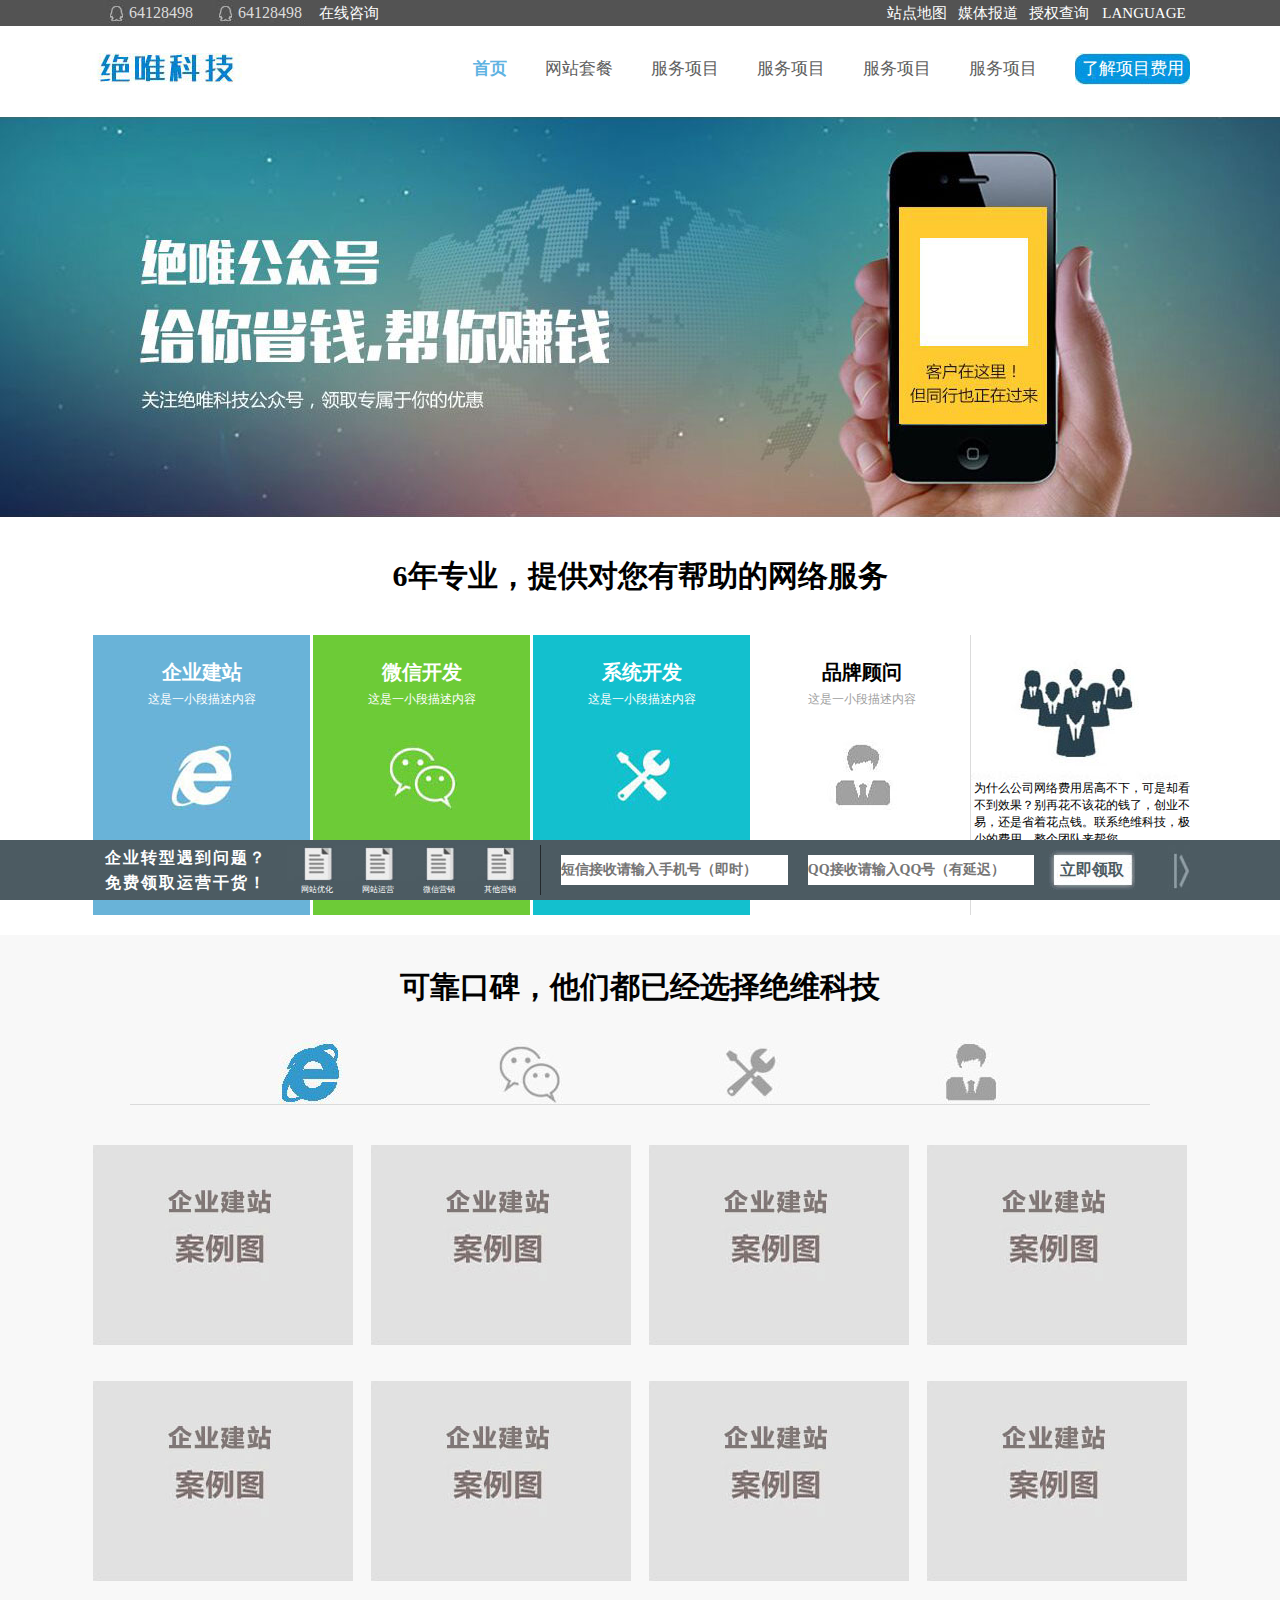
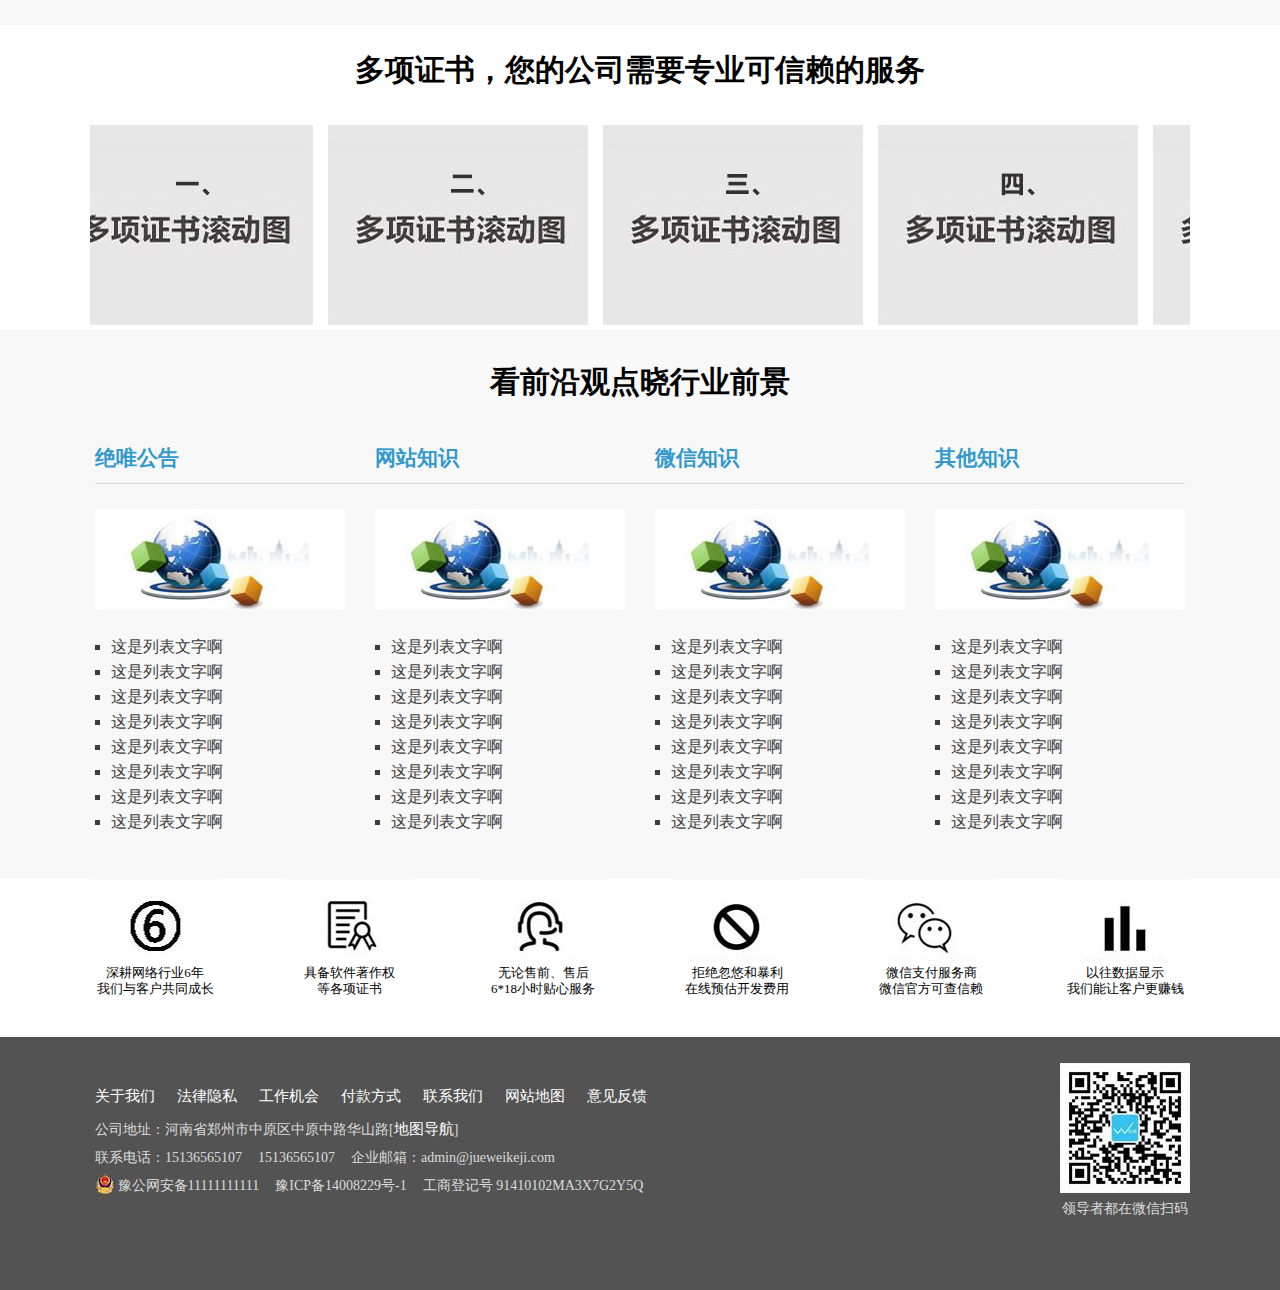
<file: index.html>
<!DOCTYPE html>
<html>
<head>
	<!--[if lte IE 8]>
	<script type="text/javascript" src="js/jquery-1.9.1.js"></script>
	<![endif]-->
	<meta charset="utf-8">
	<title>绝维科技</title>
	<link rel="stylesheet" type="text/css" href="css/index.css">
	<script type="text/javascript" src="js/jquery-3.1.1.js"></script>
	<!--[if lte IE 9]>
	<script type="text/javascript" src="js/placeholder.js"></script>
	<![endif]-->
	<script type="text/javascript" src="js/index.js"></script>
	<script type="text/javascript">
		$(document).ready(function(){
			var index=new indexObj();
		});
	</script>
</head>
<body>
	<div class="top">
		<div class="topcontent contentwidth">
			<a href="#" class="qq">64128498</a>
			<a href="#" class="qq">64128498</a>
			<a href="#" class="online">在线咨询</a>
			<a href="#" class="language">LANGUAGE</a>
			<a href="login.html" class="query">授权查询</a>
			<a href="#" class="report">媒体报道</a>
			<a href="#" class="topmap">站点地图</a>
			<ul class="langselect">
				<li><a href="#">中文(简体)</a></li>
				<li><a href="#">中文(繁體)</a></li>
				<li><a href="#">English</a></li>
				<li><a href="#">日本語</a></li>
			</ul>
		</div>
		
	</div>
	<div class="nav contentwidth">
		<div class="logo"></div>
		<a href="#" class="cost">了解项目费用</a>
		<a href="casepage.html">服务项目</a>
		<a href="casepage.html">服务项目</a>
		<a href="casepage.html">服务项目</a>
		<a href="casepage.html">服务项目</a>
		<a href="casepage.html">网站套餐</a>
		<a href="index.html" class="select">首页</a>
	</div>
	<div class="bannerwarp">
		<div class="banner contentwidth"></div>
	</div>
	<div class="sloganwrap contentwidth">
		<h1 class="slogan">6年专业，提供对您有帮助的网络服务</h1>
	</div>
	<div class="service contentwidth">		
		<div class="contactwebsite">
			<p>企业建站企业建站企业建站企业建站企业建站企业建站企业建站企业建站企业建站企业建站企业建站企业建站企业建站企业建站企业建站企业建站</p>
			<a href="#">立即联系</a>
		</div>
		<div class="svwebsite">
			<b class="svtitle">企业建站</b>
			<p class="svdscrp">这是一小段描述内容</p>
			<span></span>
			<p class="svslogan">独自研发绝唯CMS网站系统<br>满足各种企业网站的需求</p>
		</div>	
		<div class="contactwechat">
			<p>微信开发微信开发微信开发微信开发微信开发微信开发微信开发微信开发微信开发微信开发微信开发微信开发微信开发微信开发微信开发微信开发</p>
			<a href="#">立即联系</a>
		</div>
		<div class="svwechat">
			<b class="svtitle">微信开发</b>
			<p class="svdscrp">这是一小段描述内容</p>
			<span></span>
			<p class="svslogan">微信时代，你的客户都在<br>但你的竞争对手也跟着虎视眈眈</p>
		</div>	
		<div class="contactsystem">
			<p>系统开发系统开发系统开发系统开发系统开发系统开发系统开发系统开发系统开发系统开发系统开发系统开发系统开发系统开发系统开发系统开发</p>
			<a href="#">立即联系</a>
		</div>		
		<div class="svsystem">
			<b class="svtitle">系统开发</b>
			<p class="svdscrp">这是一小段描述内容</p>
			<span></span>
			<p class="svslogan">定制您品牌的企业管理软件<br>增加品牌估值、优化公司管理</p>
		</div>
		<div class="contactbrand dspblock">
			<p>为什么公司网络费用居高不下，可是却看不到效果？别再花不该花的钱了，创业不易，还是省着花点钱。联系绝维科技，极少的费用，整个团队来帮您。</p>
			<a href="#">立即联系</a>
		</div>		
		<div class="svbrand select">
			<b class="svtitle">品牌顾问</b>
			<p class="svdscrp">这是一小段描述内容</p>
			<span></span>
			<p class="svslogan">花费2个人的费用<br>聘请专业的团队帮您服务</p>
		</div>
	</div>
	<div class="casewrap">
		<div class="case contentwidth">
			<h1 class="slogan">可靠口碑，他们都已经选择绝维科技</h1>
			<div class="switchbt">
				<div>
					<span class="swwebsite swselect"></span>
				</div>
				<div>
					<span class="swwechat"></span>
				</div>
				<div>
					<span class="swsystem"></span>
				</div>
				<div>
					<span class="swbrand"></span>
				</div>
			</div>
			<div class="showwrap">
				<div class="preselect swwebsiteshow">
					<div><img src="images/casewebsite.jpg"></div>
					<div><img src="images/casewebsite.jpg"></div>
					<div><img src="images/casewebsite.jpg"></div>
					<div class="last"><img src="images/casewebsite.jpg"></div>
				</div>
				<div class="preselect swwebsiteshow">
					<div><img src="images/casewebsite.jpg"></div>
					<div><img src="images/casewebsite.jpg"></div>
					<div><img src="images/casewebsite.jpg"></div>
					<div class="last"><img src="images/casewebsite.jpg"></div>
				</div>
				<div class="swwechatshow">
					<div><img src="images/casewechat.jpg"></div>
					<div><img src="images/casewechat.jpg"></div>
					<div><img src="images/casewechat.jpg"></div>
					<div class="last"><img src="images/casewechat.jpg"></div>
				</div>
				<div class="swwechatshow">
					<div><img src="images/casewechat.jpg"></div>
					<div><img src="images/casewechat.jpg"></div>
					<div><img src="images/casewechat.jpg"></div>
					<div class="last"><img src="images/casewechat.jpg"></div>
				</div>
				<div class="swsystemshow">
					<div><img src="images/casesystem.jpg"></div>
					<div><img src="images/casesystem.jpg"></div>
					<div><img src="images/casesystem.jpg"></div>
					<div class="last"><img src="images/casesystem.jpg"></div>
				</div>
				<div class="swsystemshow">
					<div><img src="images/casesystem.jpg"></div>
					<div><img src="images/casesystem.jpg"></div>
					<div><img src="images/casesystem.jpg"></div>
					<div class="last"><img src="images/casesystem.jpg"></div>
				</div>
				<div class="swbrandshow">
					<div><img src="images/casebrand.jpg"></div>
					<div><img src="images/casebrand.jpg"></div>
					<div><img src="images/casebrand.jpg"></div>
					<div class="last"><img src="images/casebrand.jpg"></div>
				</div>
				<div class="swbrandshow">
					<div><img src="images/casebrand.jpg"></div>
					<div><img src="images/casebrand.jpg"></div>
					<div><img src="images/casebrand.jpg"></div>
					<div class="last"><img src="images/casebrand.jpg"></div>
				</div>
			</div>
		</div>
	</div>
	<div class="certificatewrap contentwidth">
		<h1 class="slogan">多项证书，您的公司需要专业可信赖的服务</h1>
		<div class="showwrap">
			<div class="certificateshow">
				<div class="show1"><img src="images/certificate1.jpg"></div>
				<div class="show2"><img src="images/certificate2.jpg"></div>
				<div class="show3"><img src="images/certificate3.jpg"></div>
				<div class="show4"><img src="images/certificate4.jpg"></div>
			</div>
		</div>
	</div>
	<div class="viewwarp">
		<div class="view contentwidth">
			<h1 class="slogan">看前沿观点晓行业前景</h1>
			<div class="viewcontain">
				<div class="jueweiview">
					<p class="viewtitle">绝唯公告</p>
					<div class="viewimg"><img src="images/view.jpg"></div>
					<ul>
						<li>这是列表文字啊</li>
						<li>这是列表文字啊</li>
						<li>这是列表文字啊</li>
						<li>这是列表文字啊</li>
						<li>这是列表文字啊</li>
						<li>这是列表文字啊</li>
						<li>这是列表文字啊</li>
						<li>这是列表文字啊</li>
					</ul>
				</div>
				<div class="websiteview">
					<p class="viewtitle">网站知识</p>
					<div class="viewimg"><img src="images/view.jpg"></div>
					<ul>
						<li>这是列表文字啊</li>
						<li>这是列表文字啊</li>
						<li>这是列表文字啊</li>
						<li>这是列表文字啊</li>
						<li>这是列表文字啊</li>
						<li>这是列表文字啊</li>
						<li>这是列表文字啊</li>
						<li>这是列表文字啊</li>
					</ul>
				</div>
				<div class="wechatview">
					<p class="viewtitle">微信知识</p>
					<div class="viewimg"><img src="images/view.jpg"></div>
					<ul>
						<li>这是列表文字啊</li>
						<li>这是列表文字啊</li>
						<li>这是列表文字啊</li>
						<li>这是列表文字啊</li>
						<li>这是列表文字啊</li>
						<li>这是列表文字啊</li>
						<li>这是列表文字啊</li>
						<li>这是列表文字啊</li>
					</ul>
				</div>
				<div class="otherview">
					<p class="viewtitle">其他知识</p>
					<div class="viewimg"><img src="images/view.jpg"></div>
					<ul>
						<li>这是列表文字啊</li>
						<li>这是列表文字啊</li>
						<li>这是列表文字啊</li>
						<li>这是列表文字啊</li>
						<li>这是列表文字啊</li>
						<li>这是列表文字啊</li>
						<li>这是列表文字啊</li>
						<li>这是列表文字啊</li>
					</ul>
				</div>
			</div>
		</div>
	</div>
	<div class="bottomwrap contentwidth">
		<div class="yearbt">
			<img src="images/bottomlogo1.jpg">
			<p>深耕网络行业6年<br>我们与客户共同成长</p>
		</div>
		<div class="certificatebt">
			<img src="images/bottomlogo2.jpg">
			<p>具备软件著作权<br>等各项证书</p>
		</div>
		<div class="servicebt">
			<img src="images/bottomlogo3.jpg">
			<p>无论售前、售后<br>6*18小时贴心服务</p>
		</div>
		<div class="costbt">
			<img src="images/bottomlogo4.jpg">
			<p>拒绝忽悠和暴利<br>在线预估开发费用</p>
		</div>
		<div class="wechatbt">
			<img src="images/bottomlogo5.jpg">
			<p>微信支付服务商<br>微信官方可查信赖</p>
		</div>
		<div class="databt">
			<img src="images/bottomlogo6.jpg">
			<p>以往数据显示<br>我们能让客户更赚钱</p>
		</div>
	</div>
	<div class="footwrap">
		<div class="foot contentwidth">
			<div class="footcontain">
				<p class="about">
					<a href="#">关于我们</a>
					<a href="#">法律隐私</a>
					<a href="#">工作机会</a>
					<a href="#">付款方式</a>
					<a href="#">联系我们</a>
					<a href="#">网站地图</a>
					<a href="#">意见反馈</a>
				</p>
				<p class="adress">公司地址：河南省郑州市中原区中原中路华山路[<span class="mapnav">地图导航</span>]</p>
				<p class="tel">
					<span>联系电话：15136565107</span>
					<span>15136565107</span>
					<span>企业邮箱：admin@jueweikeji.com</span>
				</p>
				<p class="record">
					<span>&nbsp;豫公网安备11111111111</span>
					<span>豫ICP备14008229号-1</span>
					<span>工商登记号&nbsp;91410102MA3X7G2Y5Q</span>
				</p>

			</div>
			<p class="qrcode">领导者都在微信扫码</p>
		</div>
	</div>
	<div class="sitebottomwarp">
			<div class="sitebottom contentwidth">
				<div class="bottomcontain">
					<b class="bottomtitle">企业转型遇到问题？<br>免费领取运营干货！</b>
					<div class="bottomitem">
						<div class="optimize"><span>网站优化</span></div>
						<div class="operation"><span>网站运营</span></div>
						<div class="wemarketing"><span>微信营销</span></div>
						<div class="other"><span>其他营销</span></div>
					</div>
					<input class="mobilephoe" type="text" placeholder="短信接收请输入手机号（即时）" />
					<input class="qqnum" type="text" placeholder="QQ接收请输入QQ号（有延迟）" />
					<input class="get" type="button" value="立即领取"/>
				</div>
				<div class="arrow"></div>
			</div>
			
	</div>
	<div class="mapwrap">
		<div class="mapshader"></div>
		<div class="map">
			<img src="images/map.jpg">
			<span class="mapclose"></span>
		</div>
	</div>
</body>
</html>
</file>
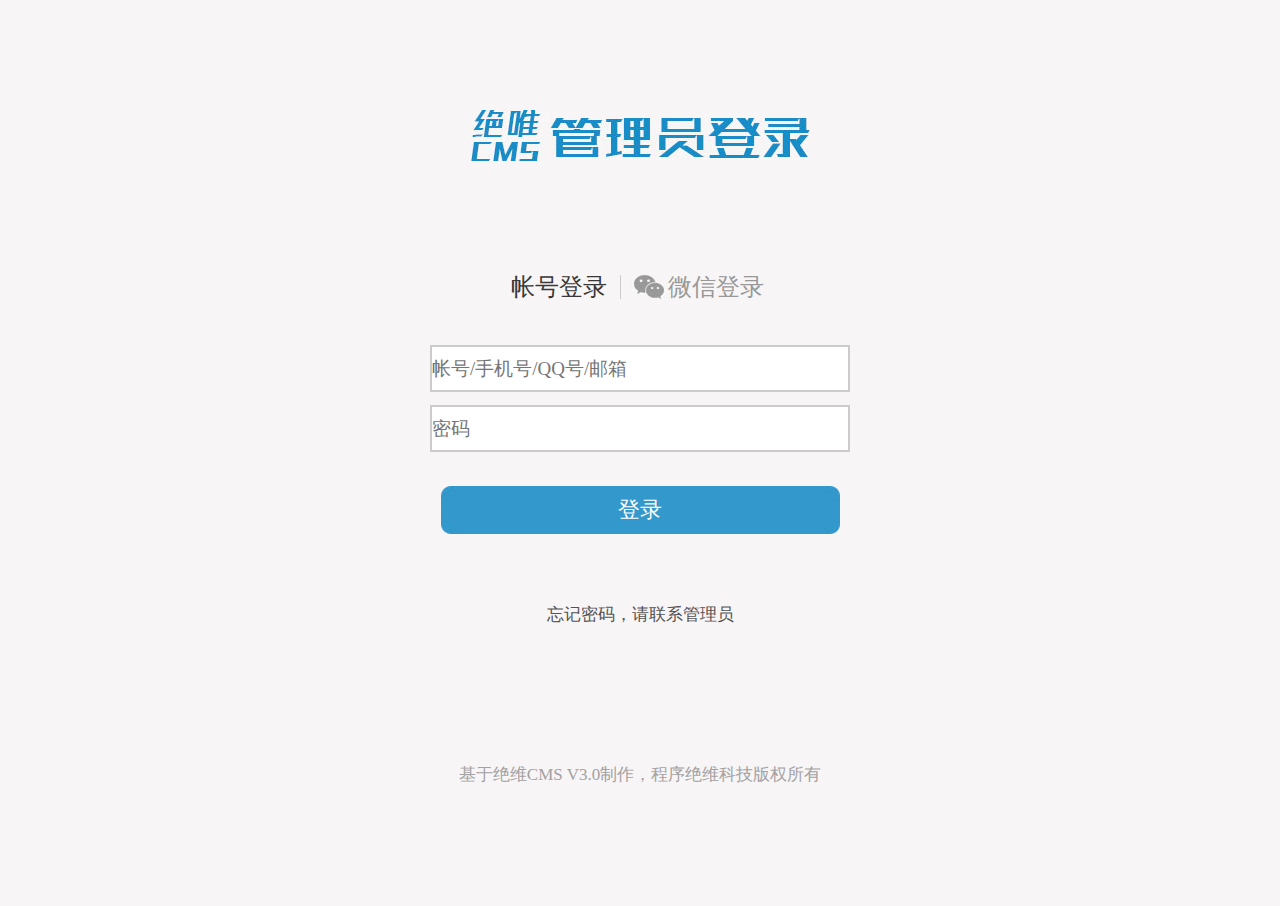
<file: login.html>
<!DOCTYPE html>
<html>
<head>
	<!--[if lte IE 8]>
	<script type="text/javascript" src="js/jquery-1.9.1.js"></script>
	<![endif]-->
	<meta charset="utf-8">
	<title>管理员登陆</title>
	<link rel="stylesheet" type="text/css" href="css/login.css">
	<script type="text/javascript" src="js/jquery-3.1.1.js"></script>
	<!--[if lte IE 9]>
	<script type="text/javascript" src="js/placeholder.js"></script>
	<![endif]-->
	<script type="text/javascript" src="js/login.js"></script>
	<script type="text/javascript">
		$(document).ready(function(){
			var index=new loginObj();
		});
	</script>
</head>
<body>
	<div class="main">
		<div class="loginlogo">
			<img src="images/login/logo.jpg">
		</div>
		<div class="loginway">
			<p class="id  wayselect"> 帐号登录</p>
			<p class="wechat">微信登录</p>
		</div>
		<div class="wechatway">
			<img src="images/login/qrcode.jpg">
			<p>请您通过微信扫码确定登录</p>
		</div>
		<div class="idway dspblock">
			<input class="idinput" type="text" placeholder="帐号/手机号/QQ号/邮箱" />
			<input class="pswinput" id="password" type="password" placeholder="密码" />
			<input class="submit" type="submit" value="登录" />
			<p class="pswforget">忘记密码，请联系管理员</p>
			<div class="hint">
				<p class="hinttitle"><b>提示</b></p>
				<p class="hintcontain">
					1.请检查输入大小写是否输入正确。<br>2.请检查您输入的帐号和密码是否匹配。<br>3.若您忘记的是普通帐号，请联系您的管理员修改密码。<br>4.若您忘记的是最高权限帐号，请准备好付款凭证、合同编号、授权码联系绝维科技官方人员寻求帮助。
				</p>
			</div>
		</div>
		<p class="foot">基于绝维CMS V3.0制作，程序绝维科技版权所有</p>
	</div>
</body>
</html>
</file>
<file: css/index.css>
/*index*/
*{
	margin: 0;
	padding: 0;
	font-family: Microsoft YaHei;
}
a,b{
	display: block;
	text-decoration: none;
	text-align: center;
}

body{
	position: relative;
}
.dspblock{
	display: block !important;
}
.contentwidth{
	width: 1100px;
	margin: 0 auto;
}
.top{
	width: 100%;
	background: #535353;
}
.topcontent{
	height: 26px;
	background: #535353;
	position: relative;
}
.langselect{
	position: absolute;
	top: 26px;
	right: 0px;
	width: 88px;
	padding-right:2px;
	list-style-type: none;
	background: #EDEDED;
	display: none;
}
.langselect li a{
	line-height: 26px;
	font-size: 15px;
	color: #535353;
	cursor: pointer;
}
.langselect li:hover{
	text-decoration: underline;
}
.topcontent>a{
	float: right;
	margin-left: 11px;
	height: 100%;
	line-height: 26px;
	color: #FFFFFF;
	font-size: 15px;
}
.language{
	width: 88px;
	padding-right: 2px;
}
.online:hover,.language:hover,.query:hover,.report:hover,.topmap:hover,.topahover{
	background: #EDEDED;
	color: #535353 !important;
	border-bottom: solid 1px #535353;
}
a.qq,a.online{
	float: left;
	line-height: 26px;
}
a.qq{
	font-family: none;
	font-size: 16px;
	color: #DCDCDC;
	width: 76px;
	padding-left: 22px;
	background: url(../images/qq.jpg) no-repeat;
}
.nav{
	height: 32px;
	padding: 27px 0px 32px 0px;
}
.nav a{
	margin-left: 38px;
	height: 100%;
	font-size: 17px;
	line-height: 32px;
	color: #606060;
	float: right;
}
.nav a:hover,a.select{
	color: #5FB3E2;
	font-weight: bold;
}
.logo{
	height: 100%;
	width: 154px;
	float: left;
	background: url(../images/logo.jpg) no-repeat;
}
a.cost{
	width: 115px;
	color: #FFFFFF;
	background: url(../images/cost.jpg) no-repeat;
}
a.cost:hover{
	color: #FFFFFF;
}
.bannerwarp{
	background: url(../images/banner.jpg) center center no-repeat;
}
.cpbannerwarp{
	background: url(../images/casepage/cpbanner.jpg) center center no-repeat;
}
.banner{
	height: 400px;
	margin: 0 auto;
	background: url(../images/banner.jpg) center center no-repeat;
}
.cpbanner{
	height: 276px;
	margin: 0 auto;
	background: url(../images/casepage/cpbanner.jpg) center center no-repeat;
}
.slogan{
	width: 100%;
	line-height: 118px;
	text-align: center;
	margin: 0 auto;
	font-size: 30px;
}
.case .slogan{
	line-height: 104px;
}
.service{
	margin-bottom: 20px;
	overflow: hidden;
	position: relative;
	height: 280px;
}
div[class^="sv"]{
	cursor: pointer;
	color: #FFFFFF;
}
div[class^="sv"].select{
	color: #000000;
	background: #FFFFFF;
}
div[class^="sv"].select .svdscrp,div[class^="sv"].select .svslogan{
	color: #A0A0A0;
}

.service>div{
	width: 217px;
	height: 280px;
	margin-left: 3px;
	position: absolute;
}
.service>div[class^="contact"]{
	width: 216px;
	margin-left: 0px;
	padding-left: 3px;
	border-left: solid 1px #DBDBDB;
}
.service>div[class^="contact"]{
	background: url(../images/contact.jpg) no-repeat;
	
	display: none;
}
.svwebsite{
	background: #69B3D8;
	left: 0px;
}
.svwebsite span{
	background: url(../images/website.jpg) no-repeat;
}
.svwebsite.select span{
	background: url(../images/website_1.jpg) no-repeat;
}
.svwechat{
	background: #6DCB37;
	left: 220px;
}
.svwechat span{
	background: url(../images/wechat.jpg) no-repeat;
}
.svwechat.select span{
	background: url(../images/wechat_1.jpg) no-repeat;
}
.svsystem{
	background: #13C0CE;
	left: 440px;
}
.svsystem span{
	background: url(../images/system.jpg) no-repeat;
}
.svsystem.select span{
	background: url(../images/system_1.jpg) no-repeat;
}
.svbrand{
	background:#A0A0A0;
	left: 660px;
}
.svbrand span{
	background: url(../images/brand.jpg) no-repeat;
}
.svbrand.select span{
	background: url(../images/brand_1.jpg) no-repeat;
}
.contactwebsite{
	left: 220px;
}
.contactwechat{
	left: 440px;
}
.contactsystem{
	left: 660px;
}
.contactbrand{
	left: 880px;
}
.service span{
	display: block;
	position: absolute;
	width: 70px;
	height: 70px;
	top: 0;
	bottom: 0;
	left: 0;
	right: 0;
	margin: auto;
}
.svtitle,.svdscrp,.svslogan{
	width: 100%;
}
.svtitle{
	margin: 24px 0px 5px 0px;
	font-size: 20px;	
}
.svdscrp,.svslogan{
	text-align: center;
	font-size: 12px;
}

.svslogan{
	position: absolute;
	top: 214px;
}
div[class^="contact"] p{
	margin-top: 145px;
	font-size: 12px;
	line-height: 17px;
	color: #000000;
}
div[class^="contact"] a{
	position: absolute;
	top: 240px;
	right: 5px;
	font-size: 13px;
	color: #1880DF;
	font-weight: bolder;
	font-family: SimHei;
}
.casewrap{
	width: 100%;
	background: #F8F8F8;
}
.case{
	background: #F8F8F8;
}
.switchbt{
	margin: 0px 40px;
	padding: 0px 70px;
	border-bottom: solid 1px #DADADA;
	overflow: hidden;
}
.switchbt>div{
	width: 25%;
	float: left;
}
.switchbt>div span{
	width: 65px;
	height: 65px;
	margin: 0 auto;
	display: block;
	cursor: pointer;
}
.swwebsite{
	background: url(../images/case1.jpg) no-repeat;
}
.swwebsite.swselect{
	background: url(../images/case1_1.jpg) no-repeat;
}
.swwechat{
	background: url(../images/case2.jpg) no-repeat;
}
.swwechat.swselect{
	background: url(../images/case2_1.jpg) no-repeat;
}
.swsystem{
	background: url(../images/case3.jpg) no-repeat;
}
.swsystem.swselect{
	background: url(../images/case3_1.jpg) no-repeat;
}
.swbrand{
	background: url(../images/case4.jpg) no-repeat;
}
.swbrand.swselect{
	background: url(../images/case4_1.jpg) no-repeat;
}
.showwrap{
	padding: 40px 0px 8px 0px;
}
.cpshowwrap{
	padding-bottom: 36px;
}
.certificatewrap{
	overflow: hidden;
}
.certificatewrap .showwrap{
	padding: 10px 0px 40px 0px;
}
.case .showwrap>div,.cpshowwrap>div{
	padding-bottom: 32px;
}
div[class$="show"]{
	overflow: hidden;	
}
.case .showwrap>div,.cpshowwrap>div{
	display: none;
}

.showwrap>div.swwebsiteshow,.cpshowwrap>div.cpwebsiteshow{
	display: block;
}
div[class$="show"]>div{
	width: 260px;
	margin: 0px 9px;
	float: left;
}
div[class$="show"] h4{
	border-left: solid 3px #40A5EB;
	padding-left: 7px;
	font-size: 17px;
	line-height: 19px;
	color: #323230;
	margin: 19px 0px;	
	letter-spacing: 1px;
}
div[class$="show"] p{
	font-size: 12px;
	line-height: 16px;
	color: #898989;
	letter-spacing: 1px;
}
div[class$="show"]>div:first-child{
	margin-left: 3px;
}
div[class$="show"]>div.last{
	margin-right: 3px;
}
div.certificateshow{
	position: relative;
	height: 204px;
	overflow: visible;
	float: left;
	width: 1375px;
}
div.certificateshow div{
	margin: 0px 8px 0px 7px !important;	
	float: left;
}
.show1{
	left: 0px;
}
.show2{
	left: 275px;
}
.show3{
	left: 550px;
}
.show4{
	left: 825px;
}
.show5{
	left: 1100px;
}
div[class$="show"] img,.viewimg img,.bottomwrap>div img,.map img{
	width: 100%;
	height: auto;
}
.certificatewrap .slogan{
	line-height: 90px;
}
.viewwarp{
	width: 100%;
	background: #F8F8F8;
}
.view{
	background: #F8F8F8;
}
.view .slogan{
	line-height: 105px;
}
.viewcontain{
	padding: 0px 5px 45px 5px;
	overflow: hidden;
}
.viewcontain div[class$="view"]{
	width: 280px;
	float: left;
}
.viewcontain div.otherview{
	width: 250px;
}
.viewtitle{
	font-size: 21px;
	font-weight: bold;
	color: #3199CC;
	text-align: left;
	width: 100%;
	line-height: 49px;
	border-bottom: solid 1px #DCDCDC;
}
.viewimg{
	padding: 25px 30px 25px 0px;
	height: 100px;
}
.otherview .viewimg{
	padding-right: 0px;
}
div[class$="view"] ul{
	list-style-type: square;
}
div[class$="view"] ul li{
	font-size: 16px;
	line-height: 25px;
	text-align: left;
	margin-left: 16px;
	color: #3c3c3c;
}
.bottomwrap{
	padding-bottom: 40px;
	overflow: hidden;
}
.bottomwrap>div{
	width: 130px;
	margin-left: 64px;
	float: left;
}
.bottomwrap>div:first-child{
	margin-left: 0px;
}
.bottomwrap>div p{
	text-align: center;
	font-size: 13px;
	line-height: 16px;
}
.footwrap{
	width: 100%;
	background: #535353;

}
.foot{
	background: #535353;
	position: relative;
}
.qrcode{
	position: absolute;
	right: 0px;
	top: 26px;
	height: 32px;
	line-height: 32px;
	width: 130px;
	background: url(../images/qrcode.jpg) no-repeat;
	padding-top: 130px;
	font-size: 14px;
	color: #DCDCDC;
	text-align: center;

}
.footcontain{
	padding: 40px 5px 90px 5px;
}
.footcontain p,.footcontain a{	
	text-align: left;
	overflow: hidden;
}
.about a{
	color: #FFFFFF;
	font-size: 15px;
	line-height: 38px;
	width: 82px;
	float: left;
}
.adress,.tel,.record{
	font-size: 14px;
	line-height: 28px;
	color: #DCDCDC;
}
.adress span{
	font-size: 15px;
	color: #FFFFFF;
	cursor: pointer;
}
.tel span,.record span{
	display: block;
	margin-right: 16px;
	float: left;
}
.record span:first-child{
	padding-left: 19px;
	background: url(../images/record3.jpg) no-repeat;
}
.sitebottomwarp{
	width: 100%;
	background: #4C5B62;
	position: fixed;	
	bottom: 0;
	left: 0;
	overflow: hidden;	
}

.bottomcontain{
	overflow: hidden;
	float: left;
	width: 1078px;

}
.sitebottom{
	background: #4C5B62;
	overflow: hidden;
	padding: 5px 0px;
	position: relative;
	left: 0;
}
.bottomtitle{
	padding-left: 15px;
	line-height: 25px;
	font-size: 16px;
	float: left;
	width: 16%;
	color: #FFFFFF;
	text-align: left;
	letter-spacing: 2px;
}
.bottomitem{
	padding: 0px 10px;
	width: 22.54%;
	border-right: solid 1px #23282B;
	float: left;
}
.bottomitem>div{
	background: url(../images/marketing.jpg) no-repeat;
	background-size: contain;
	padding-top: 37px;
	width: 25%;
	height: 13px;
	float: left;
}
.bottomitem>div span{
	line-height: 16px;
	font-size: 10px;
	-webkit-transform:scale(0.8);
	display:block;
	text-align: center;
	color: #FFFFFF
}
.sitebottom input{
	margin: 10px 0px 10px 20px;
	width: 21%;
	height: 30px;
	line-height: 30px;
	float: left;
	display: block;
	border: none;
	outline: none;
	font-size: 14px;
	font-weight: bold;
}
.sitebottom input.get{
	margin: 5px 0px 5px 15px;
	width: 8%;
	height: 40px;
	cursor: pointer;
	font-size: 16px;
	font-weight: bold;
	color: #4C5B62;
	background: url(../images/get.jpg) no-repeat;
	
}
.arrow{
	float: right;
	width: 22px;
	height: 50px;
	background: url(../images/arrow.jpg) no-repeat;
	cursor: pointer;
	
	position: absolute;
	top: 5px;
	
	right: 0px;
}
.mapwrap{
	display: none;
}
.mapshader{
	position: fixed;
	width: 100%;
	height: 100%;
	background: #000000;
	opacity: 0.5;
	filter:Alpha(opacity=50);
	top: 0;
	left: 0;
}
.map{
	position:fixed;
	top: 0;
	left: 0;
	right: 0;
	bottom: 0;
	margin: auto;	
	width: 756px;
	height: 416px;
}
.map img{
	position: absolute;
	top: 0;
	left: 0;
	right: 0;
	bottom: 0;
	margin: auto;
	width: 0;
	height: 0;
	display: block;
}
.mapclose{
	display: none;
	position: absolute;
	top: 11px;
	right: 9px;
	width: 35px;
	height: 35px;
	background: url(../images/mapclose.jpg) no-repeat;
	cursor: pointer;
}

/*casepage*/
.cpcase{
	margin-top: 40px;
	overflow: hidden;
}
.cpcasetitle{
	width: 471px;
	margin: 0 auto;
	margin-bottom: 40px;	
	overflow: hidden;
}
.cpcasetitle>b,.cpcasetitle>span{
	float: left;
}
.cpcasetitle>b{
	width: 117px;
	text-align: center;
	font-size: 18px;
	line-height: 17px;
	color: #A1A1A1;
	cursor: pointer;
}
.cpcasetitle>b.cpselect{
	color: #0783CB;
}
.cpcasetitle>span{
	width: 1px;
	height: 18px;
	display: block;
	background: url(../images/casepage/dashline.jpg) no-repeat;
}
.caseselect{
	margin-bottom: 47px;
	overflow: hidden;
}
.caseselect>div{
	margin-bottom: 7px;
	overflow: hidden;
}
.caseselect>div>p,.caseselect>div>span{
	float: left;
	padding:0px 11px;
	font-size: 15px;
	line-height: 24px;
	position: relative;
}
.caseselect>div>p{
	cursor: pointer;
}
.caseselect>div>span{
	font-size: 16px;
	line-height: 23px;
}
.caseselect>div>p.csselect{
	color: #FFFFFF;
	background: url(../images/casepage/selectbgm.jpg) repeat-x;
}
p.csselect span{
	display: inline-block;
	position: absolute;
	right: 0;
	width: 6px;
	height: 24px;
	background: url(../images/casepage/selectbgr.jpg) no-repeat;
}
p.csselect span:first-child{
	left: 0;
	background: url(../images/casepage/selectbgl.jpg) no-repeat;
}
.cstitle{
	display: block;
}
.pagenumber{
	margin-bottom: 62px;
	text-align: center;
}
.pagenumber>p,.pagenumber>span{
	display: inline-block;
	color: #666668;
}
.pagenumber>span{
	vertical-align: bottom;
}
.pagenumber>p{
	font-size: 13px;
	line-height: 24px;
	padding: 0px 17px;
	margin: 0px 4px;
	background: url(../images/casepage/pagenoslm.jpg) repeat-x;
	position: relative;
	cursor: pointer;
}
.pagenumber>p span{
	position: absolute;
	right: 0;
	width: 4px;
	height: 24px;
	background: url(../images/casepage/pagenoslr.jpg) no-repeat;
}
.pagenumber>p span:first-child{
	left: 0;
	background: url(../images/casepage/pagenosll.jpg) no-repeat;
}

p.pnselect{
	color: #FFFFFF;
	background: url(../images/casepage/pagenom.jpg) repeat-x;
}
p.pnselect span{
	background: url(../images/casepage/pagenor.jpg) no-repeat;
}
p.pnselect span:first-child{
	background: url(../images/casepage/pagenol.jpg) no-repeat;
}
.ifowarap{
	width: 100%;
	background: #F7F7F7;
}
.ifo{
	background: #F7F7F7;
	padding: 33px 0px;
}
.ifo .slogan{
	line-height: 43px;
	margin-bottom: 67px;
}
.ifocontain{
	padding-left: 8px;
	overflow: hidden;
}
.ifocontain>div{
	float: left;
}
.ifoproblem{
	width: 460px;
}
.ifoproblem>div{
	float: left;
	margin-bottom: 18px;
	width: 230px;
	height: 157px;
}
.ifoproblem>div p{
	padding-top: 105px;
	font-size: 18px;
	text-align: center;
	color: #393939;
}
.ipbtitle,.ipstitle{
	font-size: 22px;
	line-height: 22px;
	margin-bottom: 32px;
	color: #393939;
}
.ipstitle,input[class^="ifo"]{
	margin-bottom: 25px;
}
.pbwebsite{
	background: url(../images/casepage/pbwebsitebg.jpg) no-repeat;
}
.pbwebsite:hover{
	background: url(../images/casepage/pbwebsitebg_1.jpg) no-repeat;
}
.pbwechat{
	background: url(../images/casepage/pbwechatbg.jpg) no-repeat;
}
.pbwechat:hover{
	background: url(../images/casepage/pbwechatbg_1.jpg) no-repeat;
}
.ifopersonal{
	margin-left: 105px;
}
.ifopersonal input{
	border: none;
	outline: none;
}
input[class^="ifo"]{
	display: block;
	width: 385px;
	height: 42px;
	line-height: 42px;
	font-size: 18px;
	background: url(../images/casepage/ifoinputbg.jpg) no-repeat;
}
.ifopersonal form{
	overflow: hidden;
}
.ifopersonal form.position{
	position: relative;
	margin-top: 10px;

}
.ifopersonal form.ifosubmit{
	margin-top: 43px;
}
.ifopersonal span[class^="radio"]{
	width: 15px;
	height: 15px;	
	background: url(../images/casepage/radiobg.jpg) no-repeat;
	position: absolute;
	top: 4px;	

}
span[class^="radio"].psselect{
	background: url(../images/casepage/radiobgcheck.jpg) no-repeat;
}
.ifopersonal span.ifooption{
	margin: 0px 15px 0px 6px;
	font-size: 18px;
	line-height: 18px;
	letter-spacing: 1px;
	font-weight: bold;
}
.ifopersonal input[type="radio"]{
	opacity: 0;
	filter:Alpha(opacity=0);
	width: 15px;
	height: 15px;
	position: relative;
	top: 2px;
}
.ifopersonal input[type="submit"]{
	width: 164px;
	height: 38px;
	margin-right: 30px;
	font-size: 19px;
	line-height: 38px;
	text-align: center;
	color: #FFFFFF;
	background: url(../images/casepage/submitbg.jpg) no-repeat;
	cursor: pointer;
}

/********************media***************************/
/*@media(max-width: 1100px){*/
@media(max-device-width: 1100px){
	.contentwidth{
		width: 1000px;
	}
	.service>div{
		width: 197px;
		height: 280px;
		margin-left: 3px;
		position: absolute;
	}
	.service>div[class^="contact"]{
		width: 196px;
		margin-left: 0px;
		padding-left: 3px;
		border-left: solid 1px #DBDBDB;
	}
	.svwechat,.contactwebsite{
		left: 200px;
	}
	.svsystem,.contactwechat{
		left: 400px;
	}
	.svbrand,.contactsystem{
		left: 600px;
	}
	.contactbrand{
		left: 800px;
	}
	div[class$="show"]>div{
		width: 235px;
	}
	.viewcontain div[class$="view"]{
		width: 255px;
	}
	.viewcontain div.otherview{
		width: 225px;
	}
	.bottomwrap>div{
		margin-left: 44px;
	}
	.bottomcontain{
		width: 978px;
	}
	.bottomtitle{
		font-size: 16px;
		letter-spacing: 1px;
	}
	.caseselect>div>p,.caseselect>div>span{
		padding:0px 8px;
	}
}
</file>
<file: css/login.css>
*{
	margin: 0;
	padding: 0;
	font-family: SimHei;
}
body{
	background: #F7F5F6;
}
img{
	width: 100%;
	height: auto;
}

.main{
	width: 600px;
	margin: 0 auto;
}
.loginlogo{
	width: 56.66%;
	margin:110px auto;
}
.loginway{
	margin: 0px auto 27px auto;
	width: 43%;
	overflow: hidden;
}
.loginway>p{
	font-size: 24px;
	line-height: 24px;
	color: #989898;
	float: left;
	cursor: pointer;
}
.loginway>p.wayselect{
	color: #383838;
}
.wechat{
	margin-left: 13px;
	border-left: solid 1px #CCCCCC;
	padding-left: 47px;
	background: url(../images/login/loginway_1.jpg) no-repeat;
}
.wechat.wayselect{
	background: url(../images/login/loginway.jpg) no-repeat;
}
.wechatway{
	width: 43%;
	height: 317px;
	margin: 0 auto;
}
.idway{
	width: 70%;
	height: 298px;
	margin: 0px auto 0px auto;
	padding-top: 19px;
	position: relative;
}
.wechatway,.idway{
	display: none;
}
.wechatway.dspblock,.idway.dspblock{
	display: block;
}
.wechatway p,.idway p{
	width: 100%;
	text-align: center;
	color: #545253;
	font-size: 17px;
	line-height: 56px;
}
.idinput,.pswinput,#password1{
	width: 416px;
	height: 43px;
	line-height: 47px;
	margin-bottom: 13px;
	outline: none;
	font-size: 19px;
	border: solid 2px #CCCCCC;
	color: #ABA9AB;
}
.submit{
	width: 95%;
	height: 48px;
	outline: none;
	border:none;
	background: url(../images/login/submitbg.jpg) no-repeat;
	color: #FFFFFF;
	line-height: 48px;
	font-size: 22px;
	text-align: center;
	margin: 21px auto 53px auto;
	display: block;
	cursor: pointer;
}
.foot{
	line-height: 263px;
	font-size: 17px;
	text-align: center;
	color: #A3A1A2;

}
.hint{
	position: absolute;
	left: 50%;
	width: 388px;
	height: 138px;
	background: url(../images/login/hint.jpg) no-repeat;
	display: none;
	z-index: 999;
}
p.hinttitle{
	font-size: 17px;
	line-height: 32px;
	padding-left: 28px;
	text-align: left;
}
p.hintcontain{
	font-size: 14px;
	line-height: 19px;
	padding: 0px 14px;
	text-align: left;
	width: auto;
	font-family: Microsoft YaHei;
}
</file>
